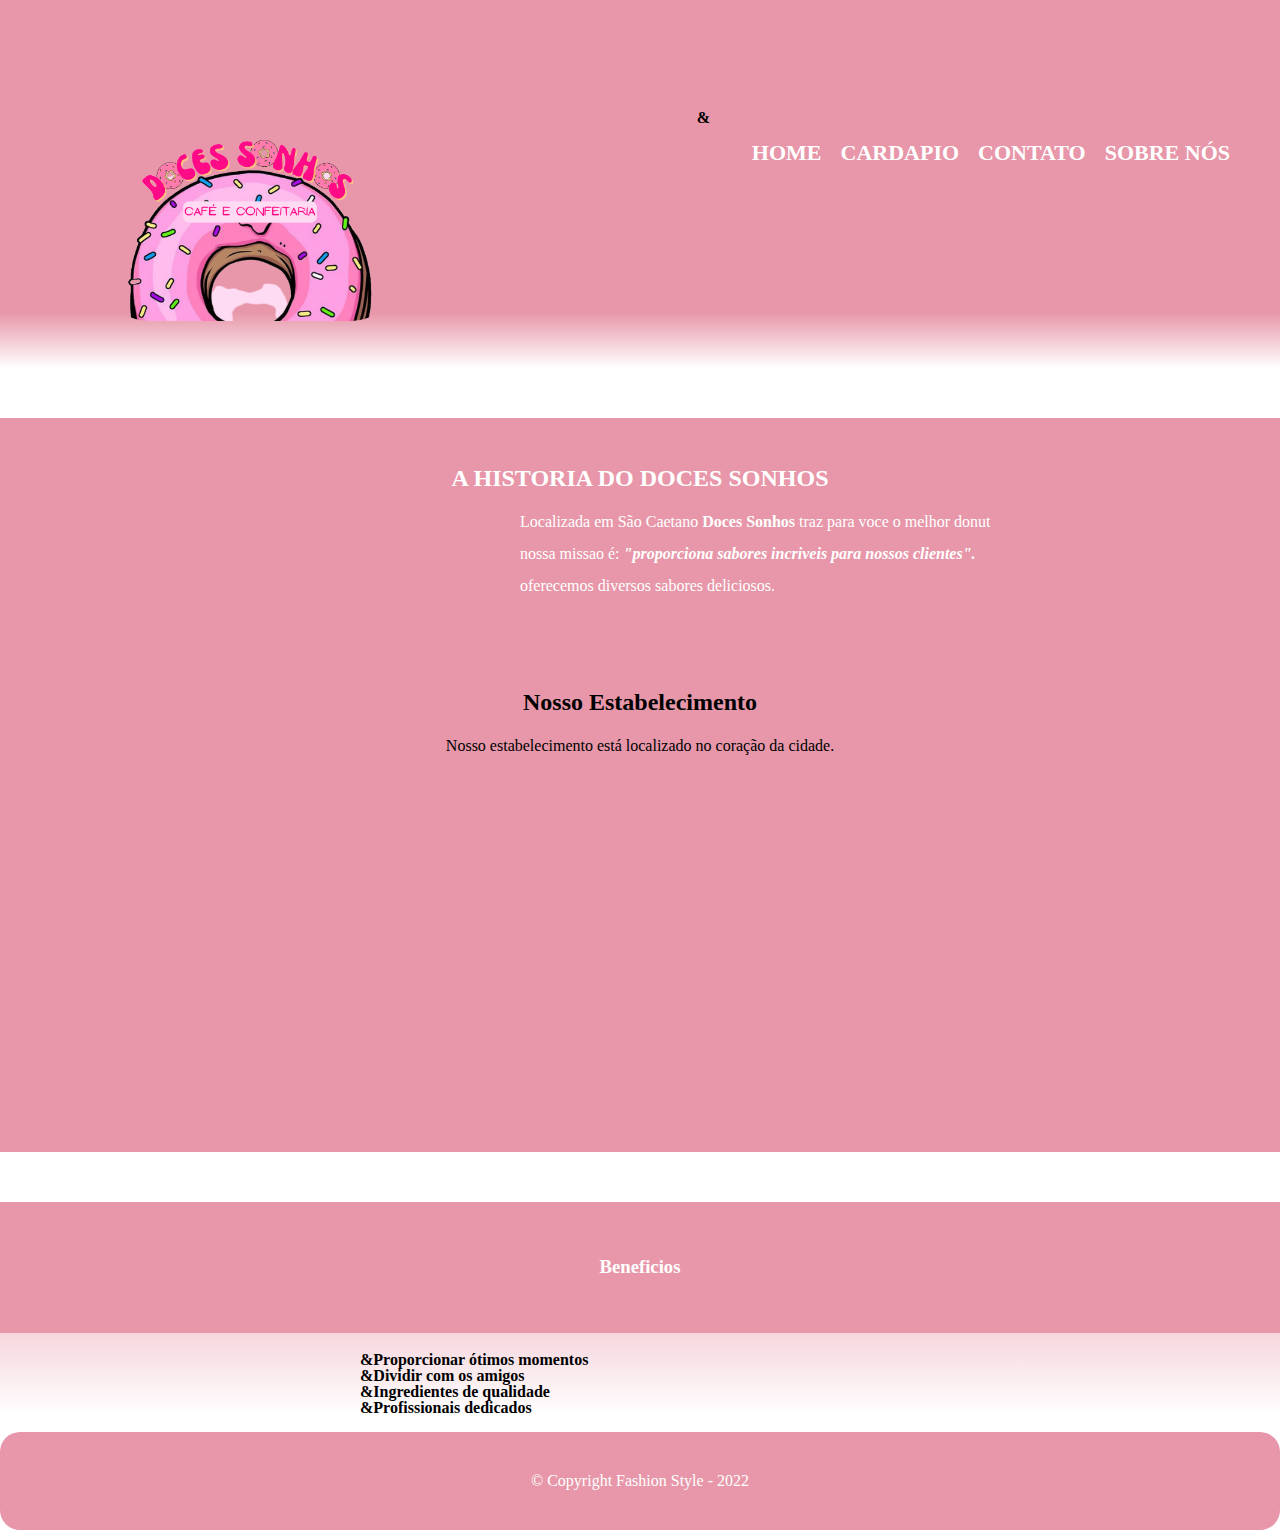
<file: index.html>
<!DOCTYPE html>
<html>

<head>
    <!DOCTYPE html>
    <html lang="pt-br">
    <head>
        
        <meta http-equiv="X-UA-Compatible" content="IE=edge">
        <meta name="viewport" content="width=device-width, initial-scale=1.0">
        <link href="estilo.css" rel="stylesheet">
        <meta charset="UTF-8" />
        <title>DOCES SONHOS</title>
</head>

<body>
    <header>
        <!---Logotipo-->

        <h1>
            <img src="logoGrande.png" title="Doces Sonhos" class="logo"><img>
        </h1>
        <!---Itens de Menu-->
        <nav>
            <div class="itens">
                <ul>
                    <li><a href="index.html">Home</a></li>
                    <li><a href="cardapio.html">Cardapio</a></li>
                    <li><a href="contato.html">Contato</a></li>
                    <li><a href="saber mais.html">Sobre nós</a></li>
                </ul>
        </nav>

    </header>
    <!--Banner-->


    <!--Conteudo da pagina-->
    <main>
        <section class="principal">
            <h2 class="titulo-principal">A HISTORIA DO DOCES SONHOS</h2>
            <div id="caixa-principal">




                <div class="texto-principal">

                    <p>Localizada em São Caetano<strong> Doces Sonhos </strong>traz para voce o melhor donut</p>

                    <p id="missao">nossa missao é: <em><strong>"proporciona sabores incriveis para nossos
                                clientes".</strong></em></p>

                    <p>oferecemos diversos sabores deliciosos. </p>
                </div>
        </section>

        <section class="map">
            <h3 class="titulo-principal">
                Nosso Estabelecimento
            </h3>
            <p>
                Nosso estabelecimento está localizado no coração da cidade.
            </p>

            </div class="mapa-conteudo">

            <iframe
                src="https://www.google.com/maps/embed?pb=!1m18!1m12!1m3!1d3654.866205779189!2d-46.5609372850206!3d-23.644962084641467!2m3!1f0!2f0!3f0!3m2!1i1024!2i768!4f13.1!3m3!1m2!1s0x94ce4328c992748f%3A0xcea3c3e698444297!2sSENAI%20S%C3%A3o%20Caetano%20do%20Sul!5e0!3m2!1spt-BR!2sbr!4v1662071800362!5m2!1spt-BR!2sbr"
                width="100%" height="315" style="border:0;" allowfullscreen="" loading="lazy"
                referrerpolicy="no-referrer-when-downgrade"></iframe>

            </div>

    </main>
    </section>

    <!--beneficios e video-->
    <section class="beneficios">
        <h3 class="titulo principal">Beneficios</h3>

        <div class="conteudo-beneficio">
            <ul class="lista-beneficio">
                <li class="itens">Proporcionar ótimos momentos</li>
                <li class="itens">Dividir com os amigos</li>
                <li class="itens">Ingredientes de qualidade</li>
                <li class="itens">Profissionais dedicados</li>

        <div>

    </section>
    </main>

</body>
<footer>
    <alt="Óticas Galu!>
        <p class="copyright">&copy; Copyright Fashion Style - 2022</p>
</footer>

</html>
</file>
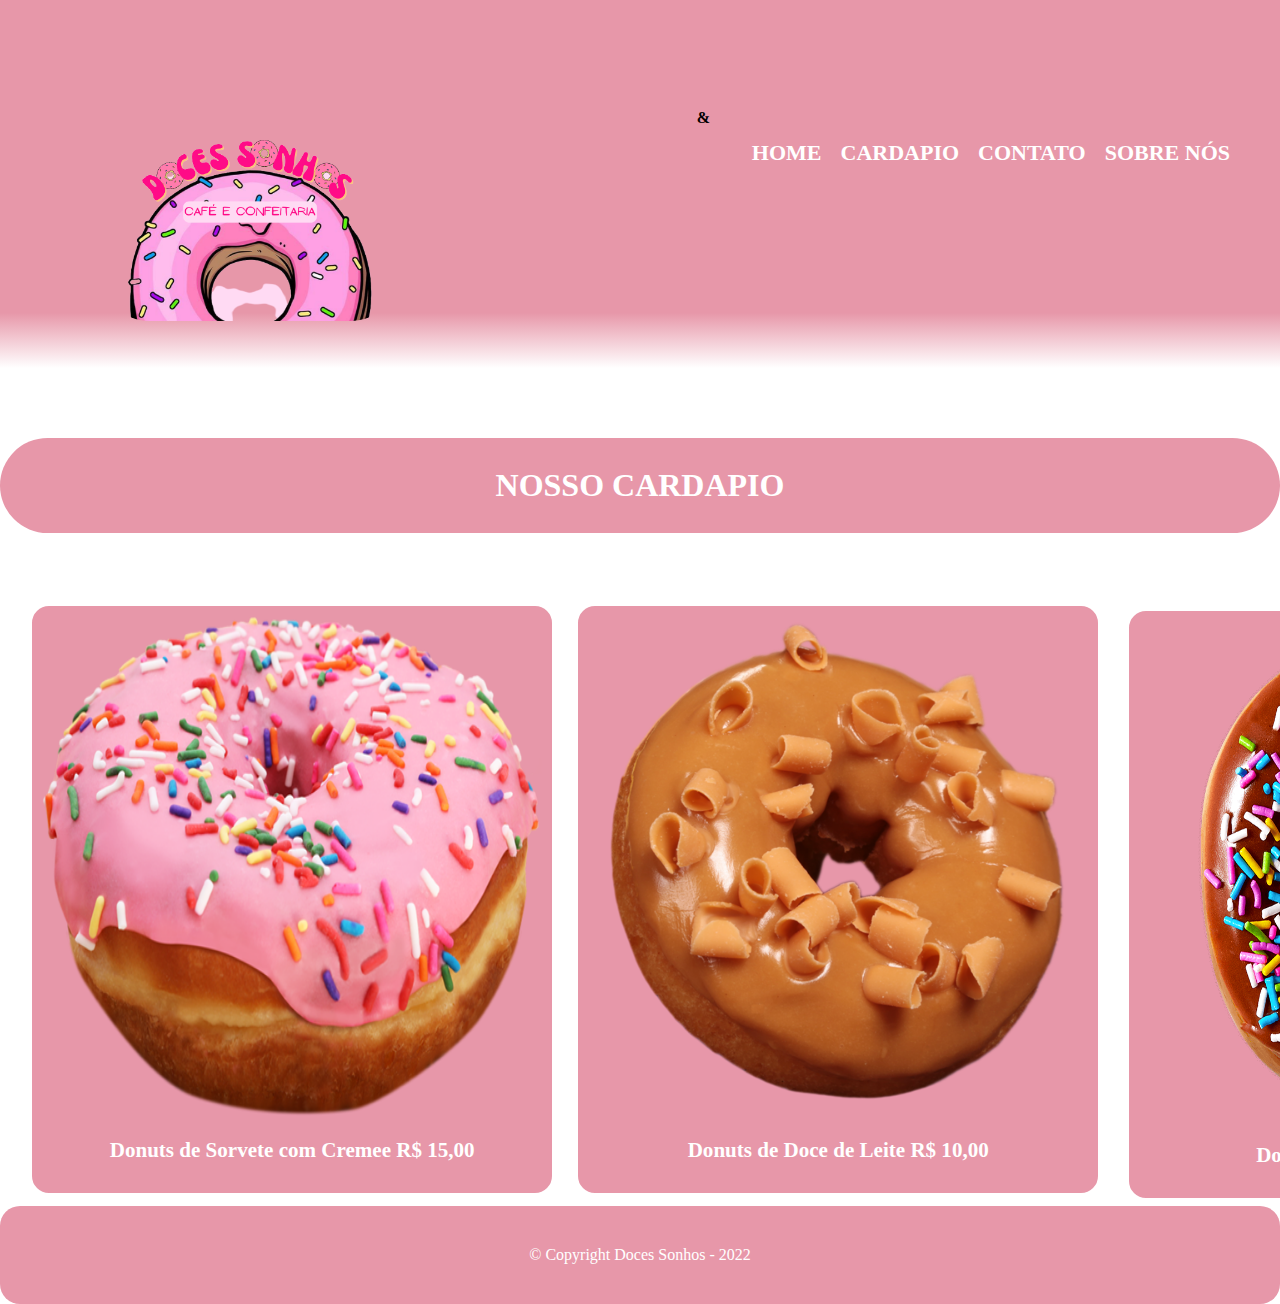
<file: cardapio.html>
<!DOCTYPE html>
<html lang="pt-br">

<head>
    <link href="estilo.css" rel="stylesheet">
    <meta charset="UTF-8">
    <meta http-equiv="X-UA-Compatible" content="IE=edge">
    <meta name="viewport" content="width=device-width, initial-scale=1.0">
    <title>Document</title>
</head>

<body>

</body>

</html>


<!DOCTYPE html>
<html>

<head>
    <meta charset="UTF-8" />
    <title>DOCES SONHOS</title>
</head>

<body>
    <header>
        <!---Logotipo-->

        <h1>
            <img src="logoGrande.png" title="Doces Sonhos" class="logo"><img>
        </h1>
        <!---Itens de Menu-->
        <nav>
            <div class="itens">
                <ul>
                    <li><a href="index.html">Home</a></li>
                    <li><a href="cardapio.html">Cardapio</a></li>
                    <li><a href="contato.html">Contato</a></li>
                    <li><a href="saber mais.html">Sobre nós</a></li>
                </ul>
        </nav>

    </header>

    <!--Conteudo da pagina-->
    <main>
        <div class="TituloCardapio">
            <h1>NOSSO CARDAPIO</h1>
        </div>
        <div class="blocos">
            <div class="bloco1">

                <img src="donald1.png" Doces Sonhos" class="rosca">
                <h3>Donuts de Sorvete com Cremee R$ 15,00</h3>

            </div>

            <div class="bloco2">

                <img src="donald2.png" title="Doces Sonhos" class="rosca">
                <h3>Donuts de Doce de Leite R$ 10,00</h3>

            </div>

            <div class="bloco3">

                <img src="donald3.png" title="Doces Sonhos" class="rosca">
                <h3>Donut de Chocorido R$ 10,00</h3>

            </div>

        </div>



        </div>
        </div>

        </div>

    </main>



    <!--Rodapé-->
    <footer>
        <p class="copyright">&copy; Copyright Doces Sonhos - 2022</p>
    </footer>
</body>

</html>
</file>
<file: estilo.css>
/* width */
::-webkit-scrollbar {
    width: 20px;
}

/* Track */
::-webkit-scrollbar-track {
    box-shadow: inset 0 0 5px grey;
    border-radius: 10px;
}

/* Handle */
::-webkit-scrollbar-thumb {
    background: #e9adba;
    border: white;
    border-radius: 10px;
}


/*estilizaçao do corpo da pagina*/
body {
    margin: 0;
    padding: 0;
    border: 0;
    line-height: 1;
    /*<div _ngcontent-lpj-c175="" dir="auto" class="text-sample">ZWAŻYWSZY, że nieposzanowanie i nieprzestrzeganie praw człowieka</div>; */

}


header {
    background: linear-gradient(#E797A9 85%, white);
    display: flex;
    align-items: center;
    margin-bottom: 50px;


}

/*estilização da sessao NAV(navegaçao) da pagina*/
nav {
    position: absolute;
    top: 110px;
    right: 0;
}

nav li {
    display: inline;
    margin: 0 0 0 15px;
}

nav a {
    text-transform: uppercase;
    /*color:rgba(185, 5, 155, 0.979);*/
    color: white;
    font-weight: bold;
    font-size: 22px;
    text-decoration: none;
}

nav a:hover {
    color: rgb(253, 97, 193);
    text-decoration: underline;
}

/*estilização das listas da pagina*/
ul {
    list-style: none;
    margin-right: 50px;
}

/*estilização do Logotipo*/
.logo_caixa {
    width: 20%px;
    position: relative;
    margin: auto;
}

/*banner*/
.banner {
    width: 100%
}

.logo {
    margin-left: 100px;
    margin-bottom: 20px;
    width: 50%;
    border-radius: 50px;
    height: 50%;

}

/*estilização do banner*/
.banner {
    width: 100%;
}

/*estilização da area "sobre"*/
.titulo-principal {
    text-align: center;
    font-size: x-large;
    /* dobro da fonte padrão*/
    margin: 0 0 1em;
    clear: left;

}

.principal {
    width: 100%;

    margin-top: 50px;
    padding: 3em 0;
    background: #E797A9;
    text-align: center;
    text-size-adjust: 20px;
    color: white;
}

#caixa-principal {
    text-align: justify;
    margin-left: 320px;

}

.img-principal {
    position: absolute;
    margin-left: 90px;
}

.texto-principal {
    height: 80px;
    position: relative;
    margin-left: 200px;
}


.principal strong {
    font-weight: bold;
}

.principal em {
    font-style: italic;
}

.donuts {
    width: 120px;
    float: left;
    margin: 0 20px 20px 0;
}

/*estilização do mapa*/
.map {
    padding: 3em 0;
    background: linear-gradient(#E797A9)
}

.mapa-conteudo {
    width: 100%;
    margin: 0 auto;
}

.map p {
    margin: 0 0 2em;
    text-align: center;
}

/*area beneficios e video*/
.beneficios {
    padding: 3em0;
    background: linear-gradient(#E797A9, white);
    font-weight: bold;
}

.conteudo-beneficio {
    margin-top: 20px;
    width: 640px;
    margin: 0 auto;
}



.img_beneficio {
    width: 50%;
    opacity: 1;
    transition: 400ms;
    box-shadow: 10px 10px 5px 0px #E797A9;
}

.img_beneficios:hover {
    opacity: 0.7;
}

itens {
    padding-top: 20px;
    line-height: 1.5;
    font-size: x-large;
}

.itens:before {
    content: "&";
}

.itens:first-child {
    font-weight: bold;
}

.video {
    width: 560px;
}

footer {
    text-align: center;
    background: #E797A9;
    padding: 25px 0;
    border-radius: 20px;
    color: white;
    height: auto;
}

.rosca {
    width: 500px;
    height: 500px;


}

.TituloCardapio{
    text-align: center;
    margin-top: 70px;
    margin-bottom: 70px;
    background-color: #E797A9;
    padding-top: 10px;
    padding-bottom: 10px;
    color: white;
    font-family: 'Times New Roman', Times, serif;
    border-radius: 70px;
}

.blocos {

    margin-top: 70px;
    display: flex;
    align-items: center;
    margin-left: 1.5%;

}

.bloco1 {
    color: white;
    padding: 10px;
    text-align: center;
    margin-right: 10px;
    margin-left: 10px;
    margin-bottom: 10px;
    width: 15cm;
    height: 15cm;
    background: #E797A9;
    border-radius: 20px;

    font-size: large;
    border-style: solid;
    border-color: white;
}

.bloco2 {
    padding: 10px;
    text-align: center;
    margin-right: 10px;
    margin-left: 10px;
    margin-bottom: 10px;
    width: 16cm;
    height: 15cm;
    background: #E797A9;
    border-radius: 20px;
    color: white;
    font-size: large;
    border-style: solid;
    border-color: white;
}

.bloco3 {
    padding: 10px;
    text-align: center;
    margin-right: 10px;
    margin-left: 15px;
    margin-bottom: px;
    width: 16cm;
    height: 15cm;
    background: #E797A9;
    border-radius: 20px;
    color: white;
    font-size: large;
    border-style: solid;
    border-color: white;
}
</file>
